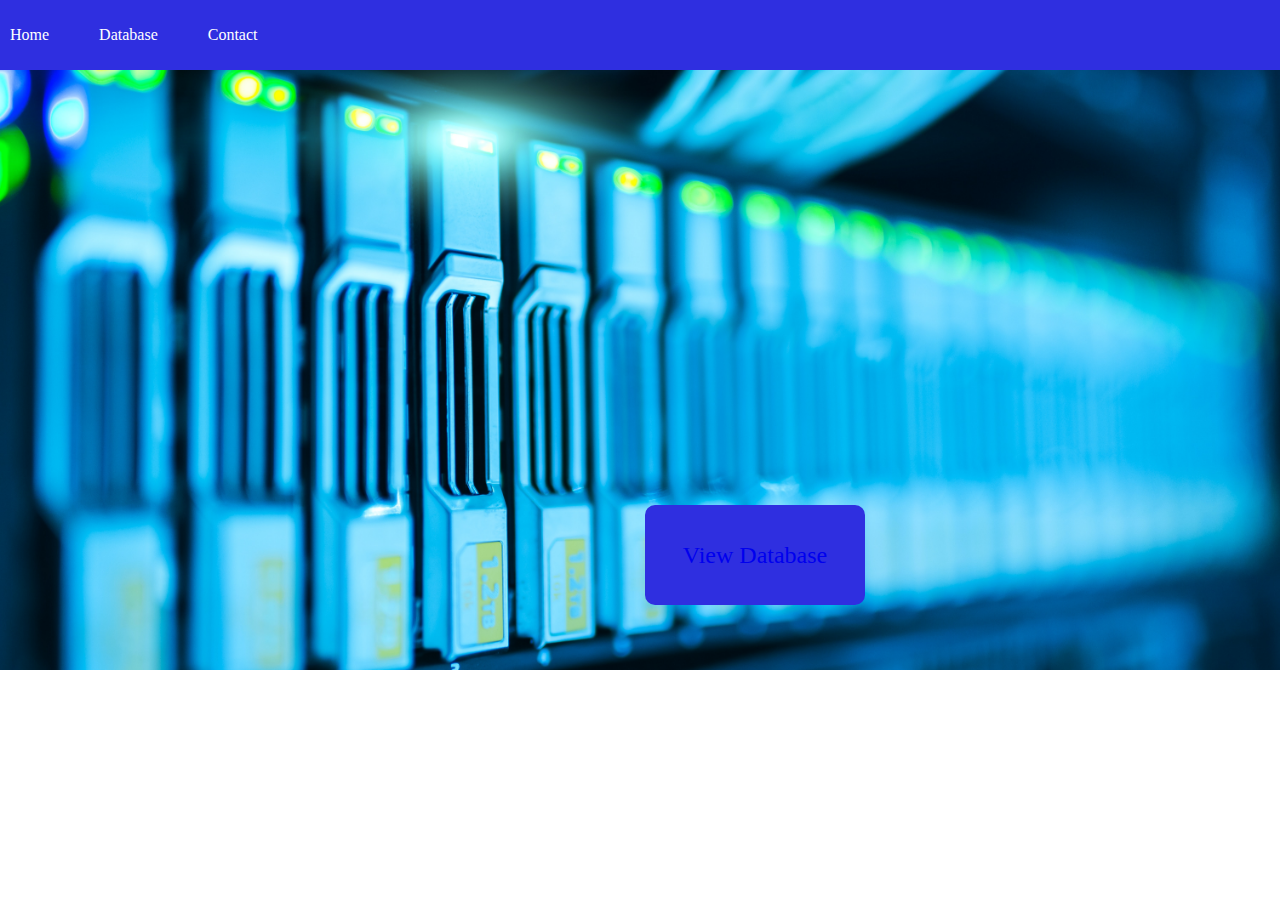
<file: index.html>
<!DOCTYPE html>
<html lang="en">
  <head>
    <meta charset="UTF-8" />
    <meta http-equiv="X-UA-Compatible" content="IE=edge" />
    <meta name="viewport" content="width=device-width, initial-scale=1.0" />
    <title>Student Database</title>
    <link rel="stylesheet" href="index.css" />
  </head>
  <body>
    <div class="navbar">
      <a href="./index.html">Home</a>
      <a href="./database.html">Database</a>
      <a href="#">Contact</a>
    </div>
    <div class="body_image">
        <a class="btn" id="databaseBtn" href="#">View Database</a>
    </div>

    <!-- <script src="index.js"></script> -->
  </body>
</html>
</file>
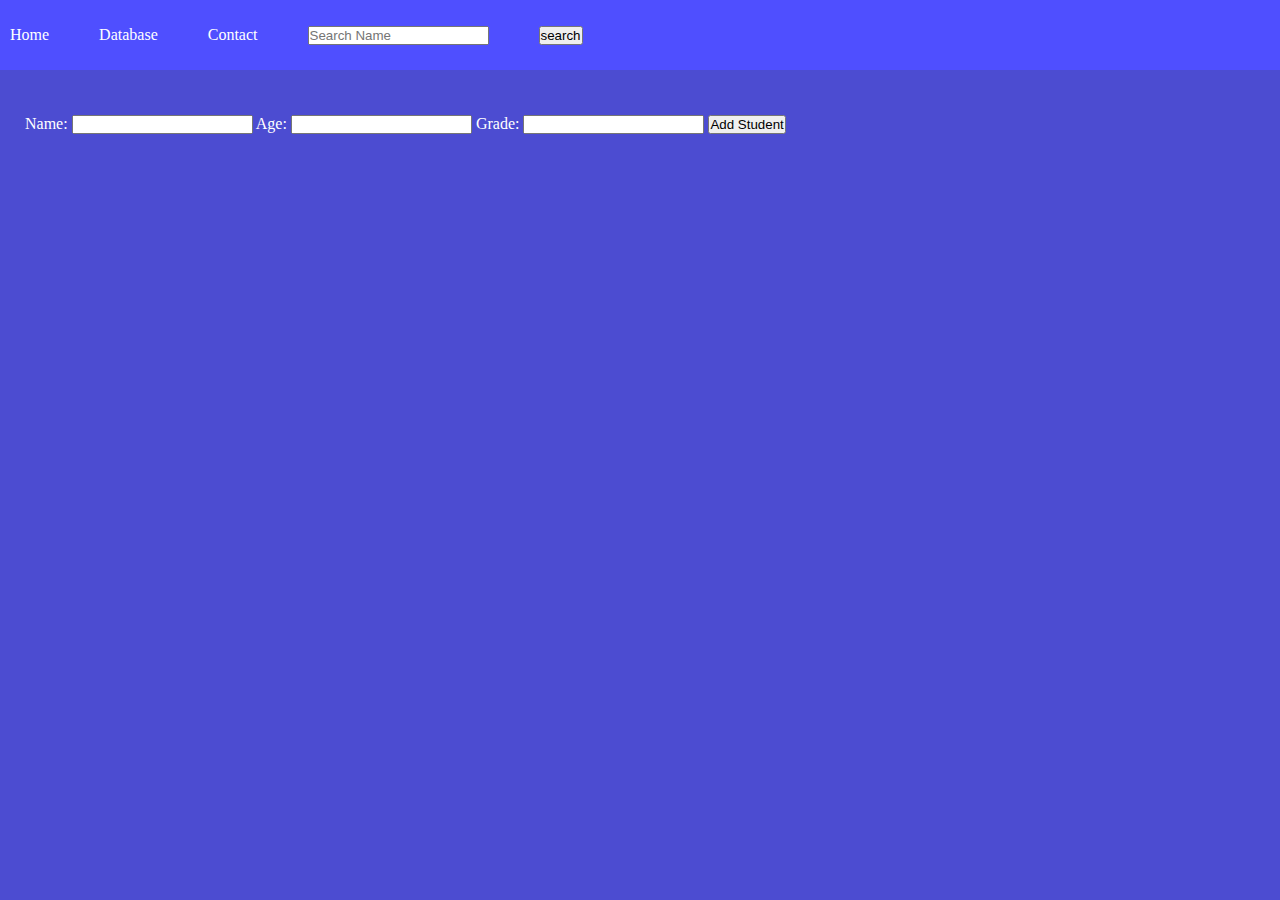
<file: database.html>
<!DOCTYPE html>
<html lang="en">
  <head>
    <meta charset="UTF-8" />
    <meta http-equiv="X-UA-Compatible" content="IE=edge" />
    <meta name="viewport" content="width=device-width, initial-scale=1.0" />
    <title>Database</title>
    <link rel="stylesheet" href="database.css" />
  </head>
  <body>
    <div class="navbar">
      <a href="./index.html">Home</a>
      <a href="./database.html" onclick="displayStudentDetails()">Database</a>
      <a href="#">Contact</a>
      <input type="search" placeholder="Search Name" id="search"><button id="search_btn" onclick="searchByName()">search</button>
    </div>
    <form id="studentForm">
      <label for="name">Name:</label>
      <input type="text" id="name" required />

      <label for="age">Age:</label>
      <input type="number" id="age" required />

      <label for="grade">Grade:</label>
      <input type="text" id="grade" required />

      <button type="submit" onclick="addStudentDetails()">Add Student</button>
    </form>
    <table id="studentTable" class="">
      
    </table>
    <table id="searchTable">


    </table>

    <script src="database.js"></script>
  </body>
</html>
</file>
<file: index.css>
* {
  margin: 0;
  padding: 0;
}

.navbar {
  display: flex;
  width: 100%;
  height: 50px;
  background-color: rgb(47, 47, 224);
  align-items: center;
  gap: 50px;
  padding: 10px;
}

.navbar a {
  color: white;
  text-decoration: none;
}


.body_image{
  background-image: url(/images/indexbg.jpg);
  height: 600px;
  width: 100vw;
  background-position:center;
  background-size: cover;
  position: relative;
}


.btn{
  position: absolute;
  display: flex;
  left: 50%;
  bottom: 10%;
  height: 80px;
  width: 200px;
  margin: 5px;
  padding: 10px;
  border-radius: 10px;
  cursor: pointer;
  background-color: rgb(47, 47, 224);
  font-size: 1.5rem;
  transition: all 0.5s;
  justify-content: center;
  align-items: center;
  text-decoration: none;
}

.btn:hover{
  color: white;
  background-color: rgb(25, 25, 155);
}
</file>
<file: database.css>
*{
    margin: 0;
    padding: 0;
    /* color: white; */
    
  }
  body{
    background-color: rgb(76, 76, 209);
  }
  
  
  .navbar {
    display: flex;
    width: 100vw;
    height: 50px;
    background-color: rgb(79, 79, 255);
    align-items: center;
    gap: 50px;
    padding: 10px;
  }
  
  .navbar a {
    color: white;
    text-decoration: none;
  }


  /* .table{
    position: absolute;
    top: 30%;
    left:30%;
    display: flex;
    flex-direction: column;
  }
  input{
    font-size: 2rem;
    margin: 5px;
    padding: 5px;
    border-radius: 10px;
  }
  label{
    font-size: 2rem;
    color: white;
    margin: 5px;
    padding: 5px;
    }

  form{
    display: flex;
    flex-direction: column;
  }

  table, th, td {
    border: 1px solid rgb(255, 255, 255);
    border-collapse: collapse;
    font-size: 40px;
  }


  .btn{
    display: flex;
    right: 50%;
    bottom: 50%;
    height: 80px;
    width: 200px;
    margin: 5px;
    padding: 10px;
    border-radius: 10px;
    cursor: pointer;
    background-color: rgb(47, 47, 224);
    font-size: 1.5rem;
    transition: all 0.5s;
    justify-content: center;
    align-items: center;
    text-decoration: none;
  }


  .btn:hover{
    color: white;
    background-color: rgb(25, 25, 155);
  }

  .add_btn_container{
    position: absolute;
    display:flex;
    flex-direction: row;
    top: 65%;
    left: 30%;
  }

  .toggle_class{
    visibility: hidden;
  }
  a{
    text-decoration: none;
    color: black;
  } */


  /* .allTable{
    position: absolute;
    top: 20%;
    left: 10%;
    height: 100vh;
    width: 100vw;

  } */


  table {
    width: 100%;
    border-collapse: collapse;

    /* border: 1px solid rgb(255, 255, 255); */
  }
  th, td {
    padding: 8px;
    text-align: left;
    border-bottom: 1px solid #000000;
    color: white;
  }
  form {
    margin:30px 10px;
    padding: 15px;
    /* color: black; */
  }

label{
  color: white;
}

.toggle{
  display: none;
}
</file>
